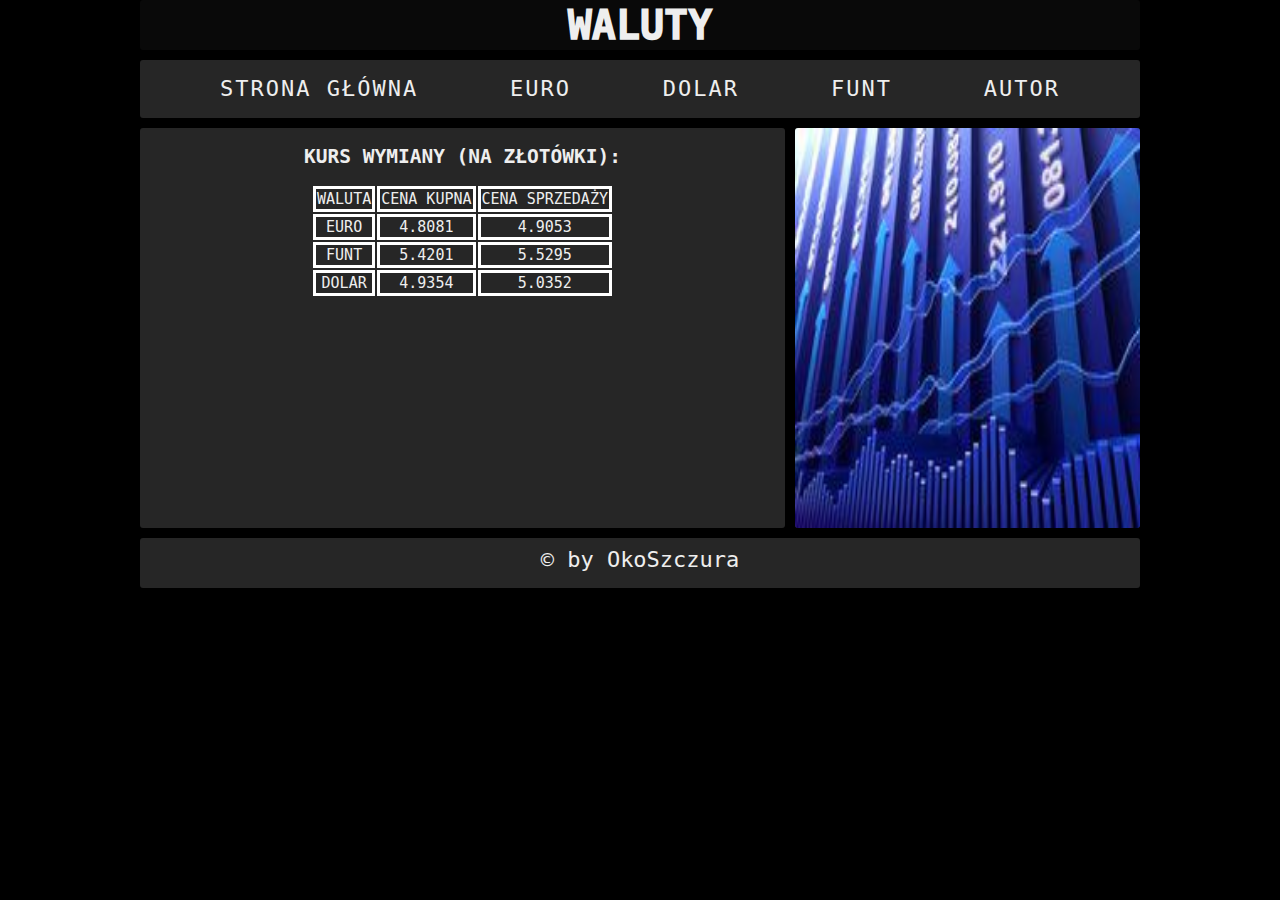
<file: index.html>
<!DOCTYPE html>
<html lang="pl">
<head>
    <meta charset="UTF-8">
    <meta http-equiv="X-UA-Compatible" content="IE=edge">
    <meta name="viewport" content="width=device-width, initial-scale=1.0">
    <title>WALUTY</title>
    <link rel="stylesheet" href="style.css">
</head>
<body>
    <div id="szablon">
        <div id="header">WALUTY</div>
        <div id="menu">
            <ul>
                <li><a href="./index.html">STRONA GŁÓWNA</a></li>
                <li><a href="./euro.html">EURO</a></li>
                <li><a href="./dolar.html">DOLAR</a></li>
                <li><a href="./funt.html">FUNT</a></li>
                <li><a href="./autor.html">AUTOR</a></li>
            </ul>
        </div>
        <div id="main">
            <center>
                <h2>KURS WYMIANY (NA ZŁOTÓWKI):</h2>
                <p>
                <table>
                 <tr>
                     <td>WALUTA</td>
                     <td >CENA KUPNA</td>
                     <td>CENA SPRZEDAŻY</td>
                 </tr>
                 <tr>
                     <td>EURO</td>
                     <td id="euro_cena_kupna">4.8081</td>
                     <td id="euro_cena_sprzedazy">4.9053</td>
                 </tr>
                 <tr>
                     <td>FUNT</td>
                     <td id="funt_cena_kupna">5.4201</td>
                     <td id="funt_cena_sprzedazy">5.5295</td>
                 </tr>
                 <tr>
                     <td>DOLAR</td>
                     <td id="dolar_cena_kupna">4.9354</td>
                     <td id="dolar_cena_sprzedazy">5.0352</td>
                 </tr>
                </table>
             </center> 
        </div>
        <div id="image"><img src="./exchange.jpg" height="400px" width="100%"></div>
        <div id="footer">&copy by OkoSzczura</div>
    </div>
</body>
</html>
</file>
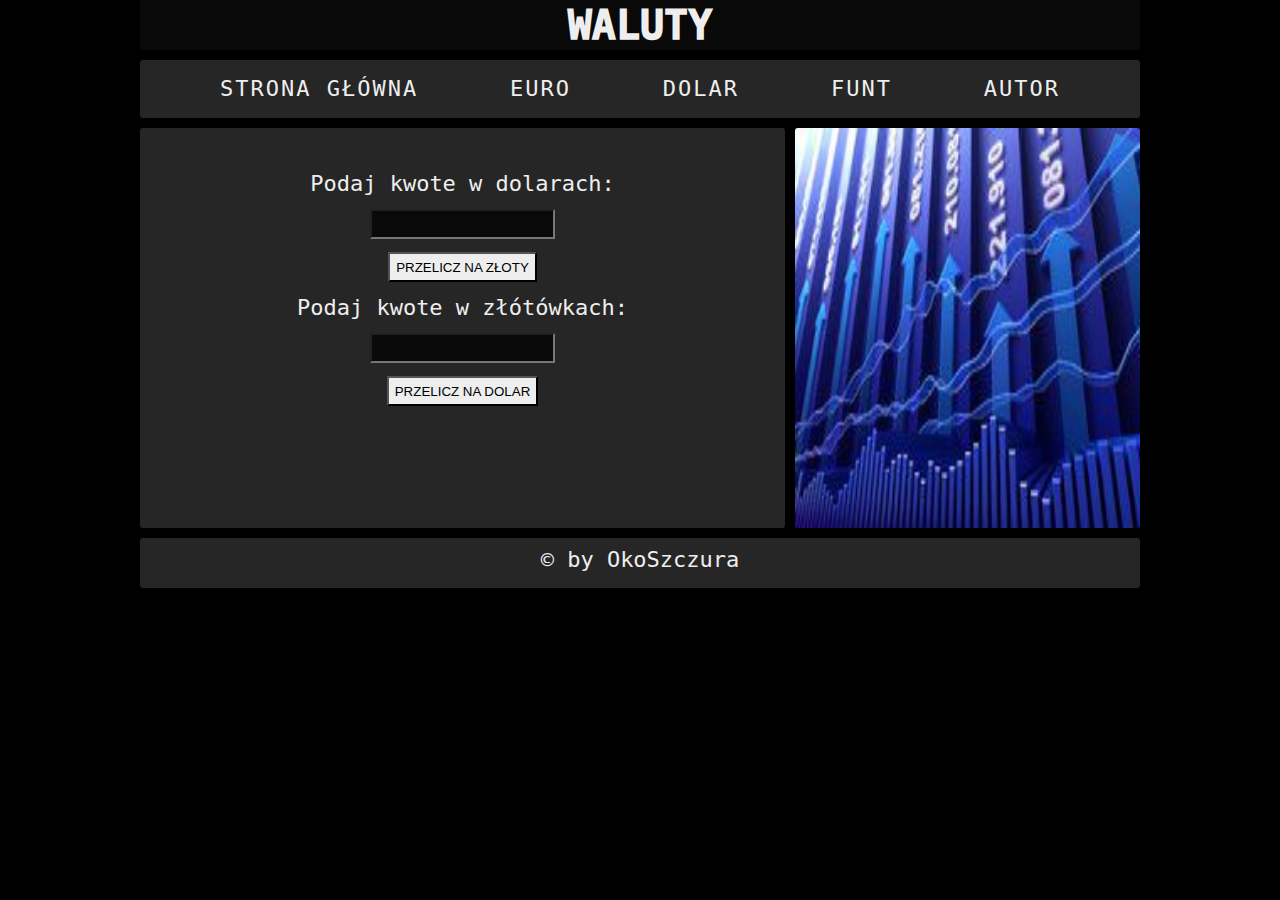
<file: dolar.html>
<html>
    <head>
        <link rel="stylesheet" href="style.css">
        <meta charset="utf-8">
        <title>daldjaodjaodja</title>
    </head>
    <body>
        <script src="./index.js"></script>
        <div id="szablon">
        <div id="header">WALUTY</div>
        <div id="menu">
            <ul>
                <li><a href="./index.html">STRONA GŁÓWNA</a></li>
                <li><a href="./euro.html">EURO</a></li>
                <li><a href="./dolar.html">DOLAR</a></li>
                <li><a href="./funt.html">FUNT</a></li>
                <li><a href="./autor.html">AUTOR</a></li>
            </ul>
        </div>
        <div id="main">
            <form method="post" action="#" name="exchange_rate">
                <center>
                    <p><br><br>
                   <label >Podaj kwote w dolarach: </label><p>
                   <input type="text" class="textInput" id="dolar_value"><br>
                   <label id="dolar_result"> </label><p>
                   <button type="button" onclick="naZlotyzDolar(this);">PRZELICZ NA ZŁOTY</button><p>
                   <label >Podaj kwote w złótówkach: </label><p>
                   <input type="text" class="textInput" id="zloty_value"><br>
                   <label id="zloty_result"> </label><p>
                   <button type="button" onclick="zZlotynaDolar(this);">PRZELICZ NA DOLAR</button>
                </center>
                
            </form>
        </div>
        <div id="image"><img src="./exchange.jpg" height="400px" width="100%"></div>
        <div id="footer">&copy by OkoSzczura</div>
        </div>
    </body>
</html>
</file>
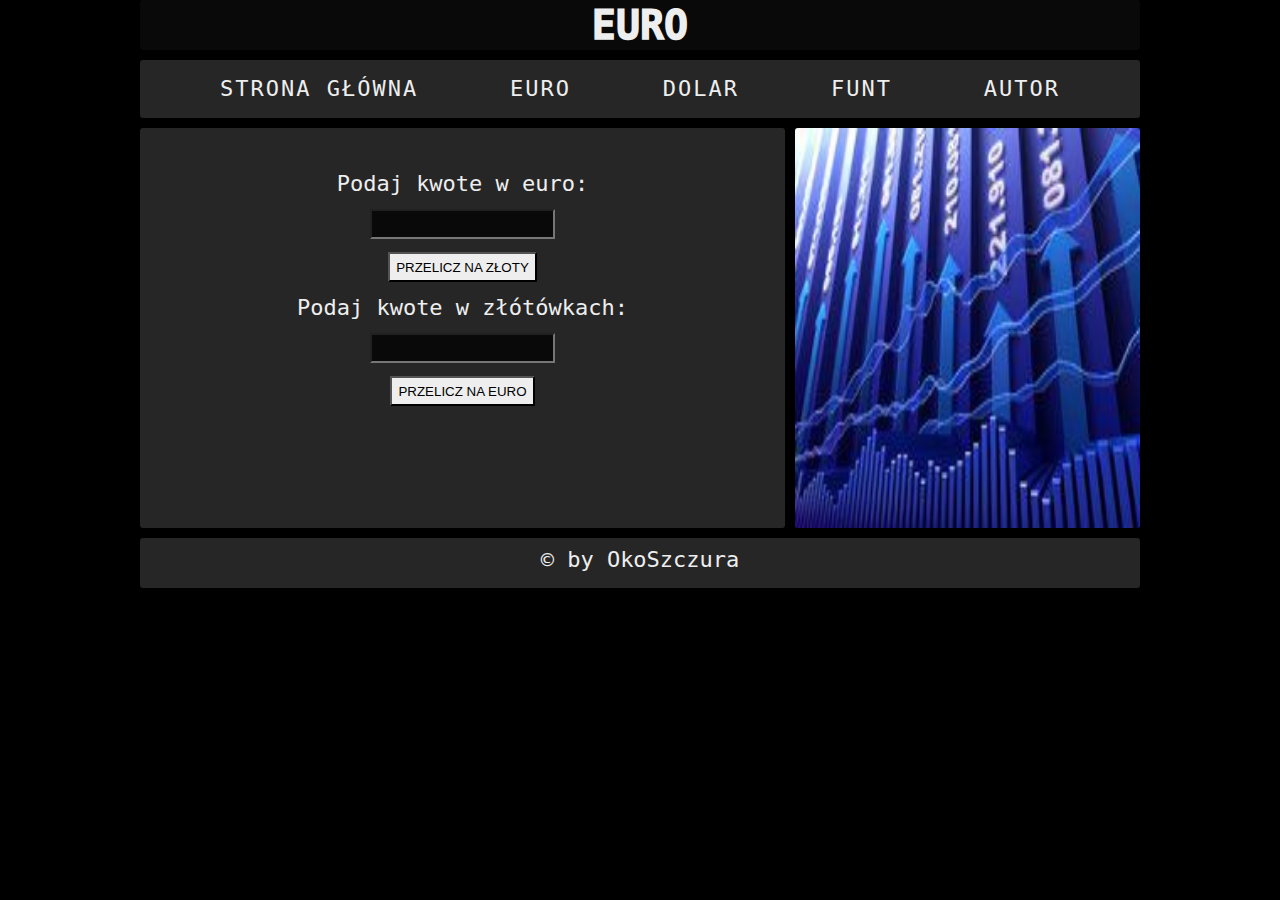
<file: euro.html>
<html>
    <head>
        <link rel="stylesheet" href="style.css">
        <meta charset="utf-8">
        <title>daldjaodjaodja</title>
        <script src="./index.js"></script>
    </head>
    <body>
        <script src="./index.js"></script>
        <div id="szablon">
        <div id="header">EURO</div>
        <div id="menu">
            <ul>
                <li><a href="./index.html">STRONA GŁÓWNA</a></li>
                <li><a href="./euro.html">EURO</a></li>
                <li><a href="./dolar.html">DOLAR</a></li>
                <li><a href="./funt.html">FUNT</a></li>
                <li><a href="./autor.html">AUTOR</a></li>
            </ul>
        </div>
        <div id="main">
            <form method="post" action="#" name="exchange_rate">
                <center>
                    <p><br><br>
                   <label >Podaj kwote w euro: </label><p>
                   <input type="text" class="textInput" id="euro_value"><p>
                   <label id="euro_result"> </label><p>
                   <button type="button" onclick="naZlotyzEuro(this);">PRZELICZ NA ZŁOTY</button><p>
                   <label >Podaj kwote w złótówkach: </label><p>
                   <input type="text" class="textInput" id="zloty_value"><p>
                   <label id="zloty_result"> </label><p>
                   <button type="button" onclick="zZlotynaEuro(this);">PRZELICZ NA EURO</button>
                </center>
                
            </form>
        </div>
        <div id="image"><img src="./exchange.jpg" height="400px" width="100%"></div>
        <div id="footer">&copy by OkoSzczura</div>
        </div>
    </body>
</html>
</file>
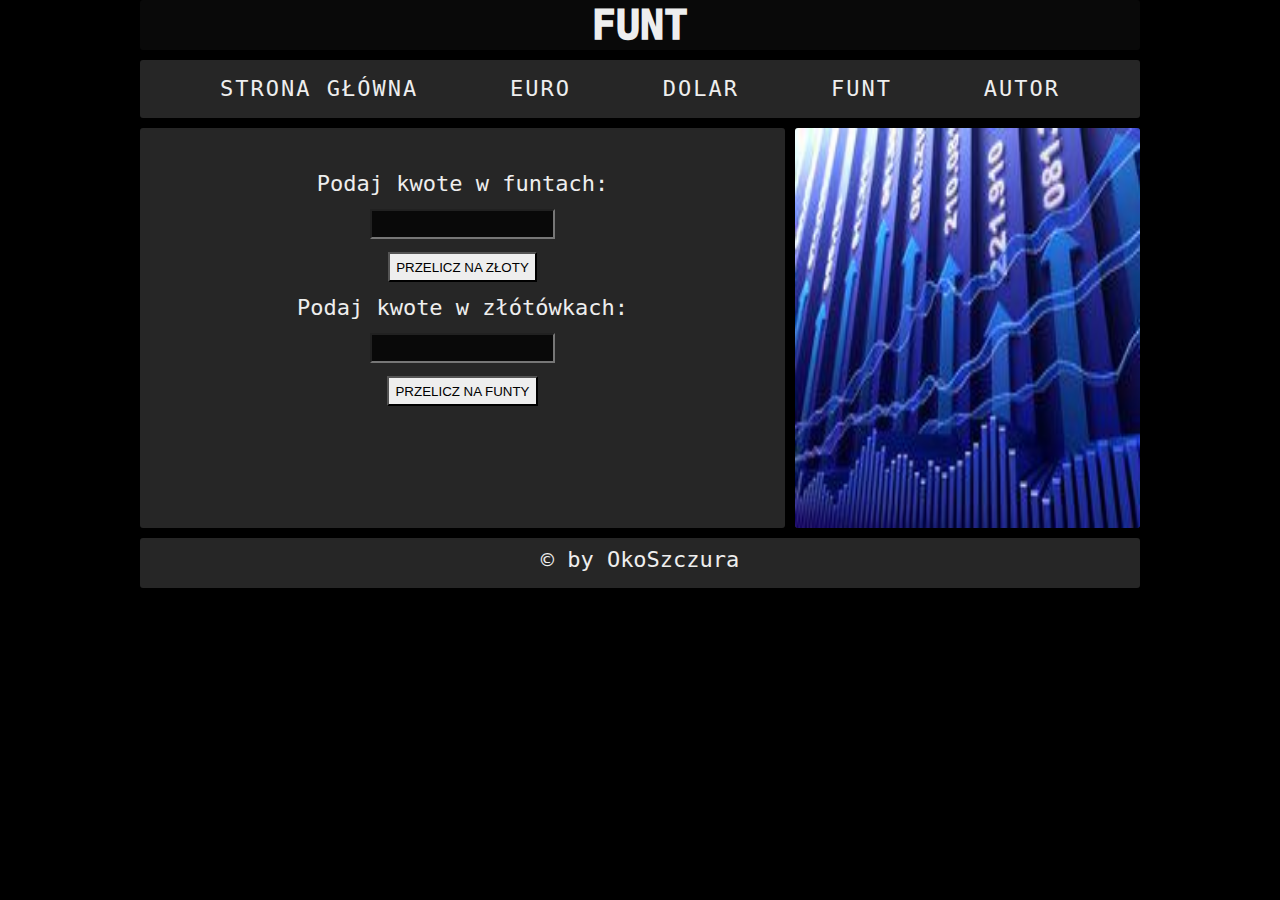
<file: funt.html>
<html>
    <head>
        <link rel="stylesheet" href="style.css">
        <meta charset="utf-8">
        <title>daldjaodjaodja</title>
    </head>
    <body>
        <script src="./index.js"></script>
        <div id="szablon">
        <div id="header">FUNT</div>
        <div id="menu">
            <ul>
                <li><a href="./index.html">STRONA GŁÓWNA</a></li>
                <li><a href="./euro.html">EURO</a></li>
                <li><a href="./dolar.html">DOLAR</a></li>
                <li><a href="./funt.html">FUNT</a></li>
                <li><a href="./autor.html">AUTOR</a></li>
            </ul>
        </div>
        <div id="main">
            <form method="post" action="#" name="exchange_rate">
                <center>
                    <p><br><br>
                   <label >Podaj kwote w funtach: </label><p>
                   <input type="text" class="textInput" id="funt_value"><br>
                   <label id="funt_result"> </label><p>
                   <button type="button" onclick="naZlotyzFunt(this);">PRZELICZ NA ZŁOTY</button><p>
                   <label >Podaj kwote w złótówkach: </label><p>
                   <input type="text" class="textInput" id="zloty_value"><br>
                   <label id="zloty_result"> </label><p>
                   <button type="button" onclick="zZlotynaFunt(this);">PRZELICZ NA FUNTY</button>
                </center>
                
            </form>
        </div>
        <div id="image"><img src="./exchange.jpg" height="400px" width="100%"></div>
        <div id="footer">&copy by OkoSzczura</div>
        </div>
    </body>
</html>
</file>
<file: style.css>
html,body {
    background-color: black;
    color:#EEEEEE;
    margin: 0;
    font-family: monospace;
}

#header {
    height: 50px;
    width: 1000px;
    text-align: center;
    line-height: 50px;
    font-size:40px;
    font-weight: 1000;
    font-family: monospace;
    background-color: #090909;
    border-radius: 3px;
    margin-bottom: 10px;
}
#menu {
    width: 1000px; 
    text-align:center;
    line-height: 1.2;
    display: block;
    position: relative;
    font-weight: 400;
    width:auto;
}
#szablon {
    width: 1000px;
    margin-left: auto;
    margin-right: auto;
    min-height: 600px;
}

#menu ul {
    display: block;
    margin:0; 
    padding:0;
    color:#EEEEEE;
    background-color: #262626;
    border-radius: 3px;
    text-align:center;
    list-style:none;
}
#menu li {
    display: inline-block; 
    position:relative;    
    font-size:22px; 
    margin:2px;
    padding:0;
    padding:14px 20px; 
}

#menu >ul>li>a {
    color:#EEEEEE;
    text-decoration: none;
    transition:all 0.3s;
    letter-spacing:2px;
    font-size: 22px;
    font-weight: 400;
    padding:14px 20px; 
}
#menu >ul>li>a:hover {
    color: black;
    text-decoration: none;
    background-color: azure;
    border-radius: 3px;
}

#main {
    background-color: #262626;
    width: 645px;
    border-radius: 3px;
    height: 400px;
    margin-top: 10px;
    float: left;
    margin-right: 10px;
}
#image {
    background-color: #262626;
    width: 345px;
    border-radius: 3px;
    height: 400px;
    margin-top: 10px;
    margin-bottom: 10px;
    float:left;
}
#footer {
    height: 50px;
    width: 1000px;
    background-color: #262626;
    clear: both;
    text-align: center;
    line-height: 2;
    border-radius: 3px;
    font-size: 22px;

}
table td {
    border: 3px solid white;
    text-align: center;
    font-size: 15px;
}

#image img {
    border-radius: 3px;

}

form label {
    font-size: 22px;
}
.textInput {
    height: 30px;
    color: white;
    background-color: #090909;
}
button {
    background-color: #EEEEEE;
    height: 30px;
}
button:hover {
    background-color: #090909;
    color: #EEEEEE;
}
</file>
